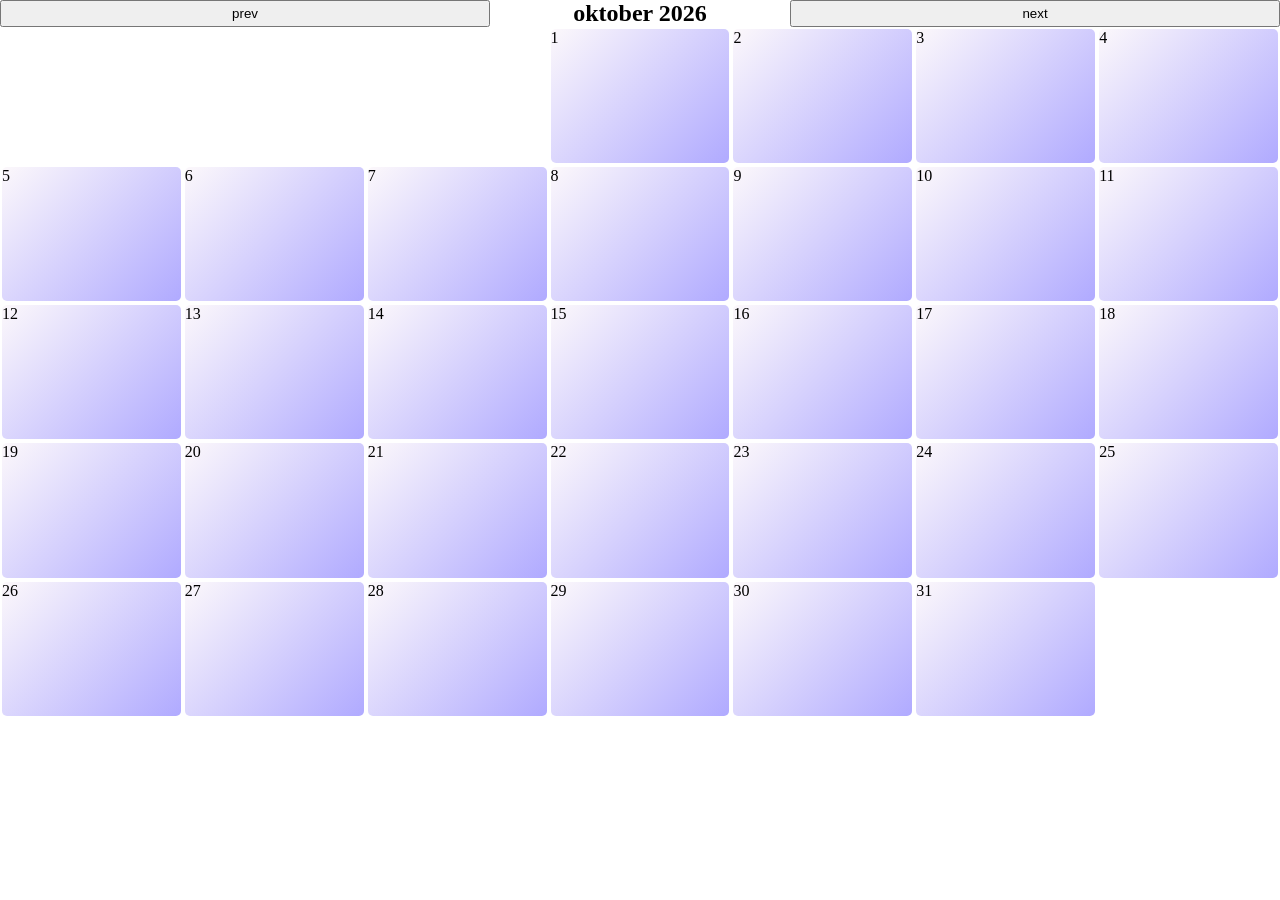
<file: Kalender/index.html>
<!DOCTYPE html>
<html lang="en">
<head>
    <link rel="stylesheet" href="style.css">
    <script src="main.js" defer></script>
    <meta charset="UTF-8">
    <meta name="viewport" content="width=device-width, initial-scale=1.0">
    <title>Calander</title>
</head>
<body>
    <main class="calender">
        <header class="header">
            <button class="navbutton" id="prev">prev</button>
            <h2 id="date">September 2026</h2>    
            <button class="navbutton" id="next">next</button>
</header>
        <ol class="weekdays">

        <ol id="days" class="days">
        
</ol>
    </main>
</body>

</html>
</file>
<file: Kalender/style.css>
*{
    margin: 0;
    padding: 0;
    box-sizing: border-box;
}

.days{
    display: grid;
    grid-template-columns: repeat(7, 1fr);
    list-style: none;
}

.day{
    aspect-ratio: 4/3;
    margin: 2px;
    border-radius: 5px;
    background: linear-gradient(135deg, #fcf8fb 0%, #b0aaff 100%);
}

.header{
    display: grid;
    grid-template-columns: 1fr 300px 1fr;
}

h2#date {
    text-align: center;
}
</file>
